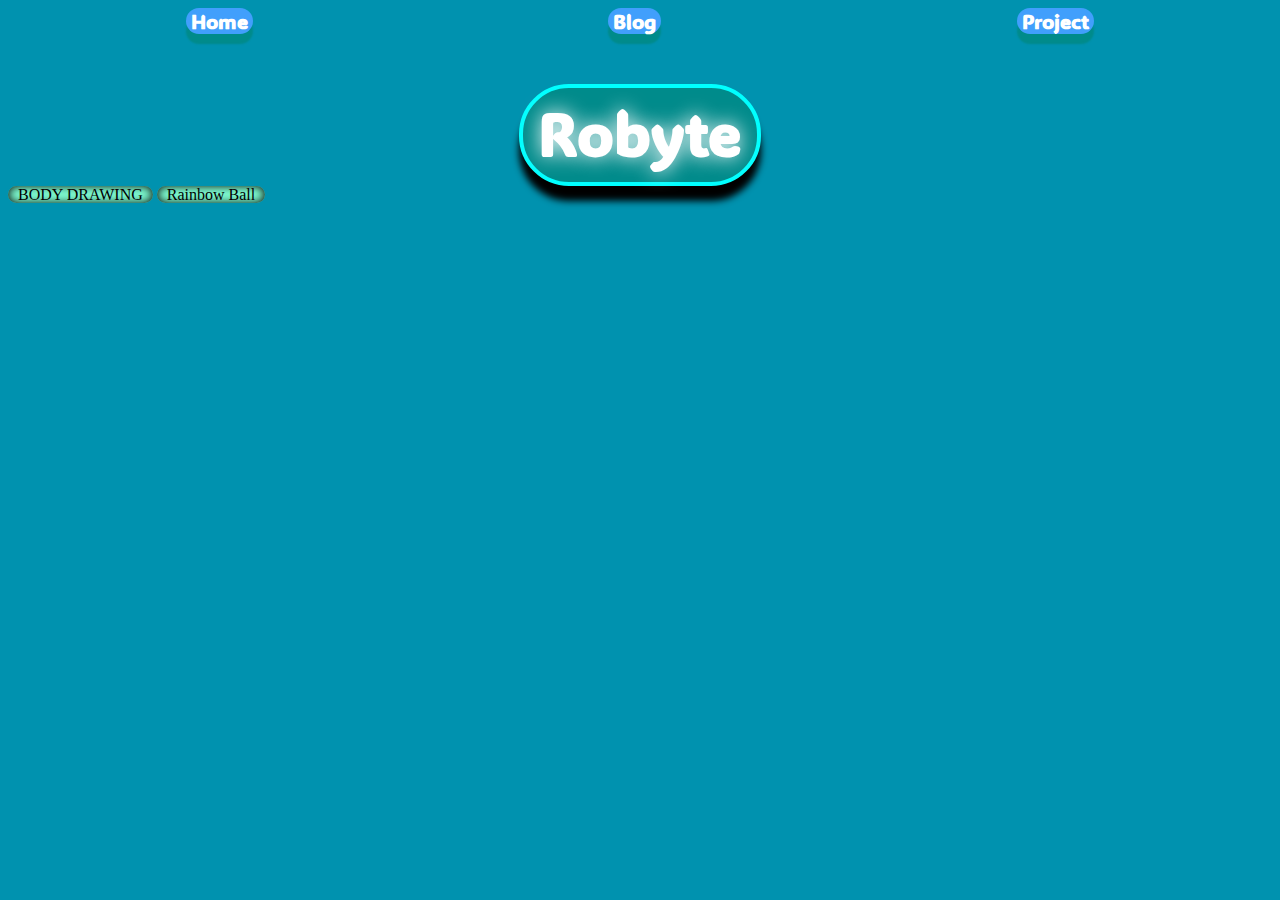
<file: project.html>
<!DOCTYPE html>
<html lang="en">

<head>
    <meta charset="UTF-8">
    <meta name="viewport" content="width=device-width, initial-scale=1.0">
    <title>Robyte project</title>
    <link rel="script" href="index.js">
    <link rel="stylesheet" href="index.css">
    <link rel="stylesheet" href="Different pages/project.css">
    <link rel="preconnect" href="https://fonts.googleapis.com">
    <link href="https://fonts.googleapis.com/css2?family=ADLaM+Display&display=swap" rel="stylesheet">
    <link rel="preconnect" href="https://fonts.gstatic.com" crossorigin>
    <link href="https://fonts.googleapis.com/css2?family=Orbitron:wght@600&family=Pixelify+Sans:wght@500&display=swap"
        rel="stylesheet">
    <link rel="icon" href="img/ezgif.com-webp-to-png.png">
    <link href="https://fonts.googleapis.com/css2?family=Major+Mono+Display&display=swap" rel="stylesheet">
</head>

<body>
    <header>
        <div class="nav">
                    <a href="index.html" onclick="loadPage('index.html')" class="indox">Home</a>
                    <a href="blog.html" onclick="loadPage('blog.html')">Blog</a>
                    <a href="project.html" onclick="loadPage('project.html')">Project</a>
        </div>
        <p id="Robyte" type="button" onclick='window.alert("Why did you click?")'>Robyte</p>
    </header>



    <div class="link">
        <a href="https://www.tynker.com/play/dahim-project/65319a7ab1716e41237b10e8-398108XgocgureIHMYvY3fjAVWCRIk" >BODY DRAWING</a>
        <a href="https://codepen.io/Dahim0/pen/YzBJNVx" >Rainbow Ball</a>
    
    </div>

</body>

</html>
</file>
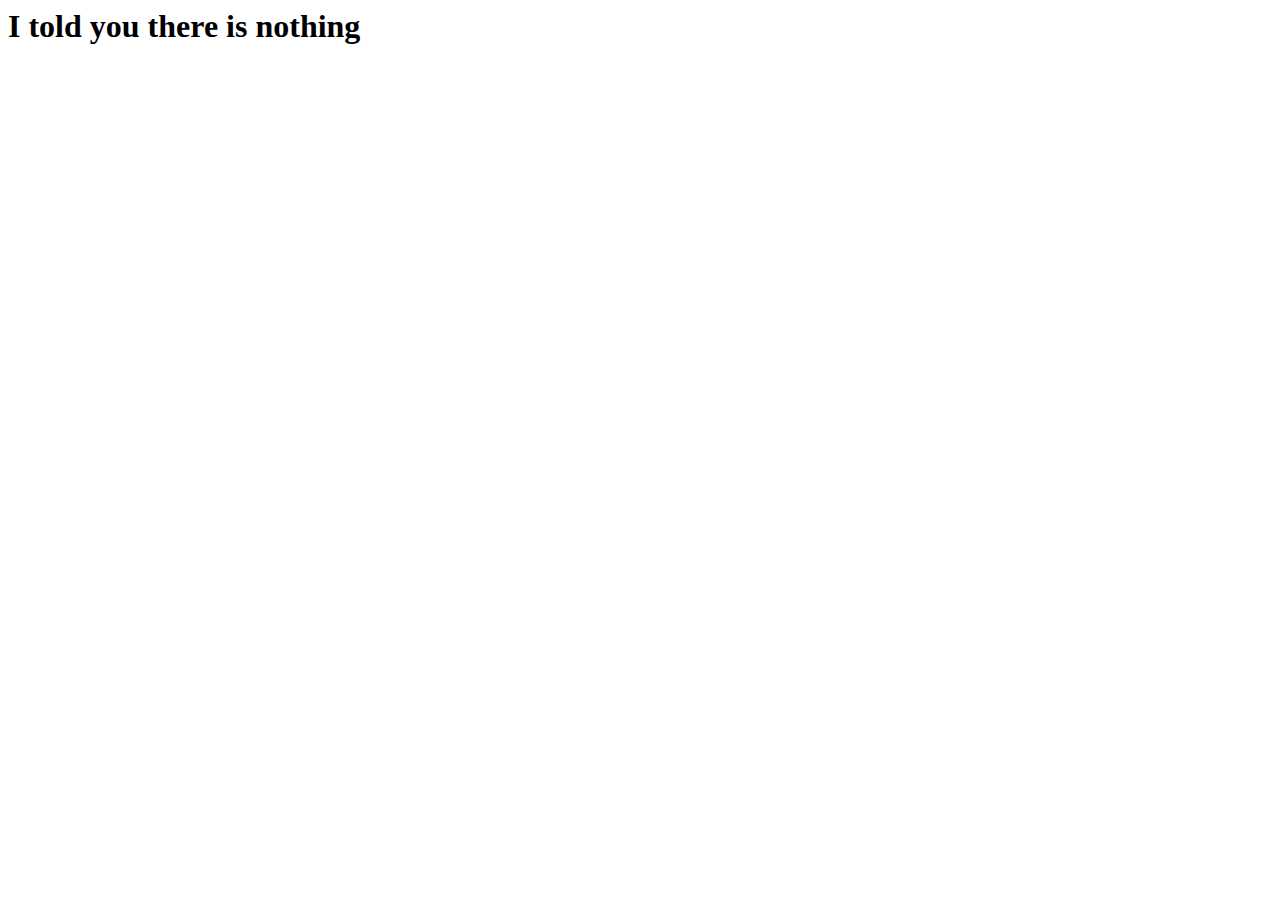
<file: blogs/blog1.html>
<html lang="en">
<head>
    <meta charset="UTF-8">
    <meta name="viewport" content="width=device-width, initial-scale=1.0">
    <link rel="stylesheet" href="../Different pages/blog.css">
    <title>Robyte blog 1</title>
</head>
<body>
    <h1 style="color: black;">I told you there is nothing</h1>
</body>
</html>
</file>
<file: index.css>
body{
    background-color: #0092AF;
  }




a{
    text-decoration: underline;
}
.h2{
      margin: auto;
    font-size: 42px;
    text-align:center;
    margin-top:30px;
    color: white;
    font-family:monospace;

}
h3{
    font-size: 40px;
    color: white;
    filter: drop-shadow(0px 0px 6px cyan);
}
.us{
    text-decoration: line-through;
    font-style: italic;
}
.Social{
    letter-spacing: 15px;
}
.description {border: solid 0px crimson;width:fit-content;margin:auto;padding:30px;border-radius: 2000px;background-color:aquamarine;box-shadow: inset 0px 0px 10px 2.5px white,  2px 0px 0px 1px cyan, -5px 0px 0px 1px crimson;font-size:20px;text-align: center;}
  .AboutMe{border: solid 0px crimson;width:fit-content;margin:auto;padding:30px;border-radius:60px;background-color:aquamarine;box-shadow: inset 0px 0px 10px 2.5px white,  2px 0px 0px 1px cyan, -5px 0px 0px 1px crimson;font-size:20px;text-align: center;}
  .red {
    font-weight: bold;
    color: #e74c3c;
  }
  .flourish {
    margin-left: 18em;
    color: purple;
    font-size: 22.5px;
    text-decoration: none;
    border: 0px black solid;
    background-color: black;
    padding: 5px;
    padding-top: 0%;
    border-radius: 0px 0px 20px 20px;
    }
  .flourish:hover{
    transition: all 1s ease-in-out 0s ;
    text-decoration: underline;
  }
#Robyte{
    margin: auto;
    margin-bottom: 0px;
    width: fit-content;
    font-size: 60px;
    font-weight: 900;
    font-family: 'ADLaM Display';
    border: 4px cyan solid;
    padding: 5px 15px 10px 15px;
    border-radius: 50px;
    background-color: darkcyan;
    color:white;
    text-shadow: 0px 0px 20px white;
    box-shadow: 0px 15px 7px 0px black;
}
#Robyte:active{
    margin-top: 16px;
    box-shadow: none;
    margin-bottom: 34px;

}

.nav a{
    margin: auto;
    margin-bottom: 50px;
    width: fit-content;
    font-size: 20px;
    font-weight: 900;
    font-family: 'ADLaM Display';
    border: 0px cyan solid;
    padding: 0px 5px 0px 5px;
    border-radius: 50px;
    background-color: #419ffc;
    color:white;
    box-shadow: 0px 10px 2px 0px darkcyan;
    text-decoration:none;
    display:inherit;
}
.nav a:active{
    margin-bottom: 40px;
    box-shadow: none;
}
.nav{
  display:flex;
}
.nav:active{
  margin-top:0px;
}
</file>
<file: Different pages/project.css>
.project{
    background-color: darkcyan;
    text-shadow: 0 0 5px #fff, 0 0 10px #fff, 0 0 15px #419ffc , 0 0 50px white;
}
.link a{
 color: black;
 text-decoration: none;
 margin:auto;
 border:0pxpx 0px solid;
 padding:0px 10px;
 border-radius: 40px;
 background-color:aquamarine;
 box-shadow: inset 0px 0px 10px 0px;
}
body{
 display:grid;
}
</file>
<file: Different pages/blog.css>
.blog{
    background-color: #5badad;
    text-shadow: 0 0 5px #fff, 0 0 10px #fff, 0 0 15px #419ffc , 0 0 50px white;
}
.blogs h2{
    padding-right: 150px;
    z-index: 1;
    border-radius: 0px;
    margin:auto;
}
.blogs{
    width: fit-content;
    border: 5px solid #fc357c;
    border-radius: 10px;
    transition: all 0.5s ease-in-out;
    margin-top: 20px;
    margin-left:10px;
    background-color:black;
}
.blogs a{
    color: white;
    text-decoration: none;
    font-style: normal;
}
.blogs img{
    width: 300px;
}
.blogs:hover{
    margin-top:10px;
    margin-left:0px;
    box-shadow: 9px 9px 16px 2px rgba(0,0,0,0.7);

}
</file>
